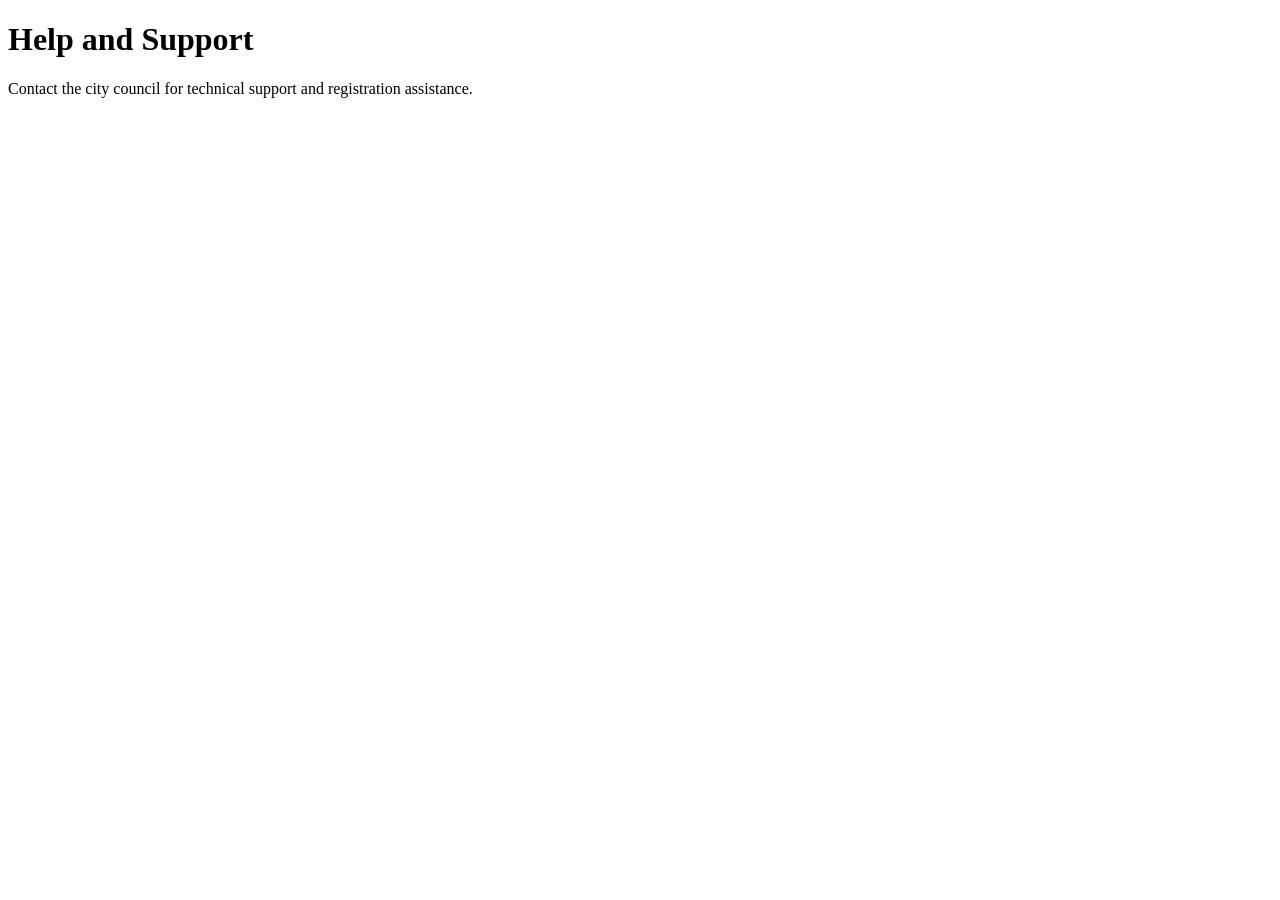
<file: help.html>
<!DOCTYPE html>
<html lang="en">

<head>
    <meta charset="UTF-8">
    <meta name="viewport" content="width=device-width, initial-scale=1.0">
    <title>Help Page</title>
</head>

<body>

    <h1>Help and Support</h1>

    <p>
        Contact the city council for technical support
        and registration assistance.
    </p>

</body>

</html>
</file>
